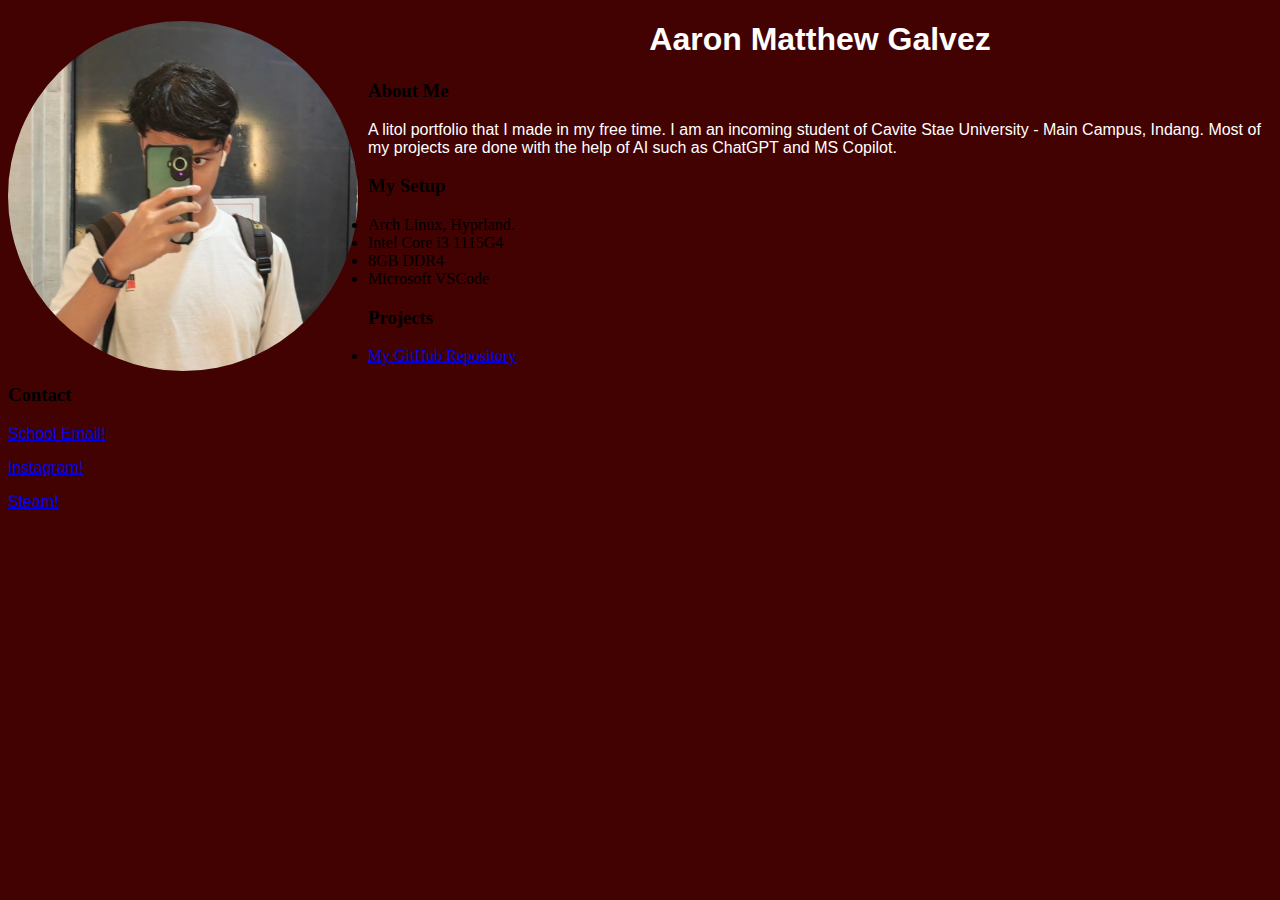
<file: HTML-CSS/index.html>
<!DOCTYPE html>
<html lang="en">
  <head>
    <meta charset="UTF-8" />
    <meta name="viewport" content="width=device-width, initial-scale=1.0" />
    <title>Aaron Matthew Galvez | Portfolio</title>
    <link
      href="https://fonts.googleapis.com/css2?family=Inter:wght@400;500;700&display=swap"
      rel="stylesheet"
    />
    <link rel="stylesheet" href="template/style.css" />
  </head>
  <body>
    <main class="portfolio-card">
      <img
        src="assets/picture.jpg"
        alt="A picture of Aaron Matthew Galvez"
        class="profile-img"
      />
      <h1 class="username">Aaron Matthew Galvez</h1>
      <section class="aboutme">
        <h3>About Me</h3>
        <p>
          A litol portfolio that I made in my free time. I am an incoming
          student of Cavite Stae University - Main Campus, Indang. Most of my
          projects are done with the help of AI such as ChatGPT and MS Copilot.
        </p>
      </section>
      <section class="systemstuff">
        <h3>My Setup</h3>
        <ul>
          <li>Arch Linux, Hyprland.</li>
          <li>Intel Core i3 1115G4</li>
          <li>8GB DDR4</li>
          <li>Microsoft VSCode</li>
        </ul>
      </section>
      <section class="projects">
        <h3>Projects</h3>
        <ul>
          <li>
            <a href="https://github.com/DoodMann/prac" target="_blank"
              >My GitHub Repository</a
            >
          </li>
          <!-- Add more projects here -->
        </ul>
      </section>
      <section class="contact">
        <h3>Contact</h3>
        <p>
          <a href="mailto:aarongalvezstu@gmail.com">School Email!</a>
        </p>
        <p>
          <a href="https://www.instagram.com/doodmannnn/" target="_blank"
            >Instagram!</a
          >
        </p>
        <p>
          <a
            href="https://steamcommunity.com/profiles/76561199024041052/"
            target="_blank"
            >Steam!</a
          >
        </p>
      </section>
    </main>
  </body>
</html>
</file>
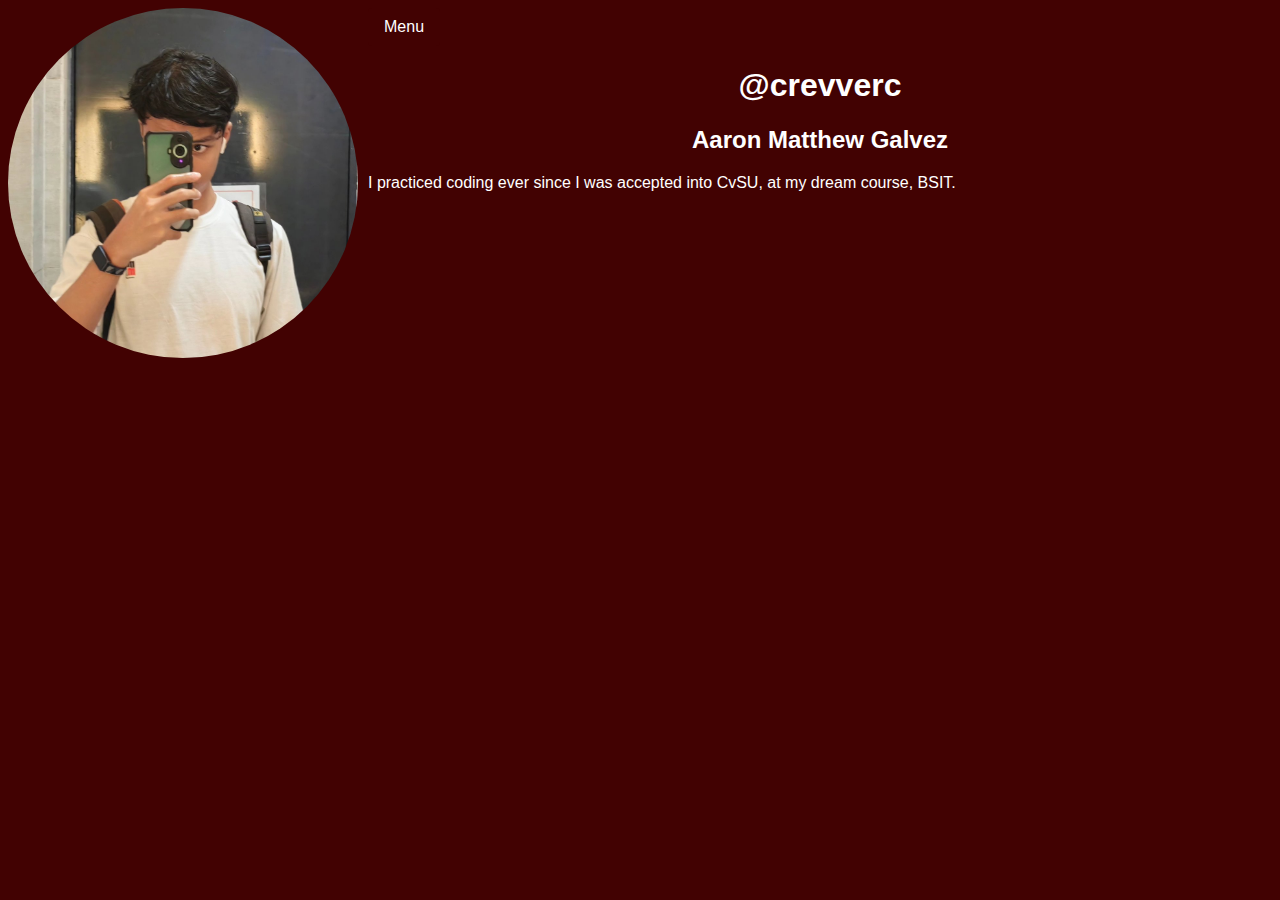
<file: HTML-CSS/aboutme.html>
<!DOCTYPE html>
<html lang="en">
  <head>
    <link rel="stylesheet" href="template/style.css" />
    <meta charset="UTF-8" />
    <meta name="viewport" content="width=device-width, initial-scale=1.0" />
    <title>My Portfolio</title>
  </head>
  <body>
    <div class="dropdown">
      <button class="dropbtn">Menu</button>
      <div class="dropdown-content">
        <a href="index.html">Home</a>
        <a href="aboutme.html">About Me</a>
        <a href="projects.html">Projects</a>
        <a href="contact.html">Contact</a>
      </div>
    </div>
    <img src="assets/picture.jpg" alt="A picture of me" />
    <h1 class="username">@crevverc</h1>
    <h2 class="name">Aaron Matthew Galvez</h2>
    <p class="aboutme">
      I practiced coding ever since I was accepted into CvSU, at my dream
      course, BSIT.
    </p>
  </body>
</html>
</file>
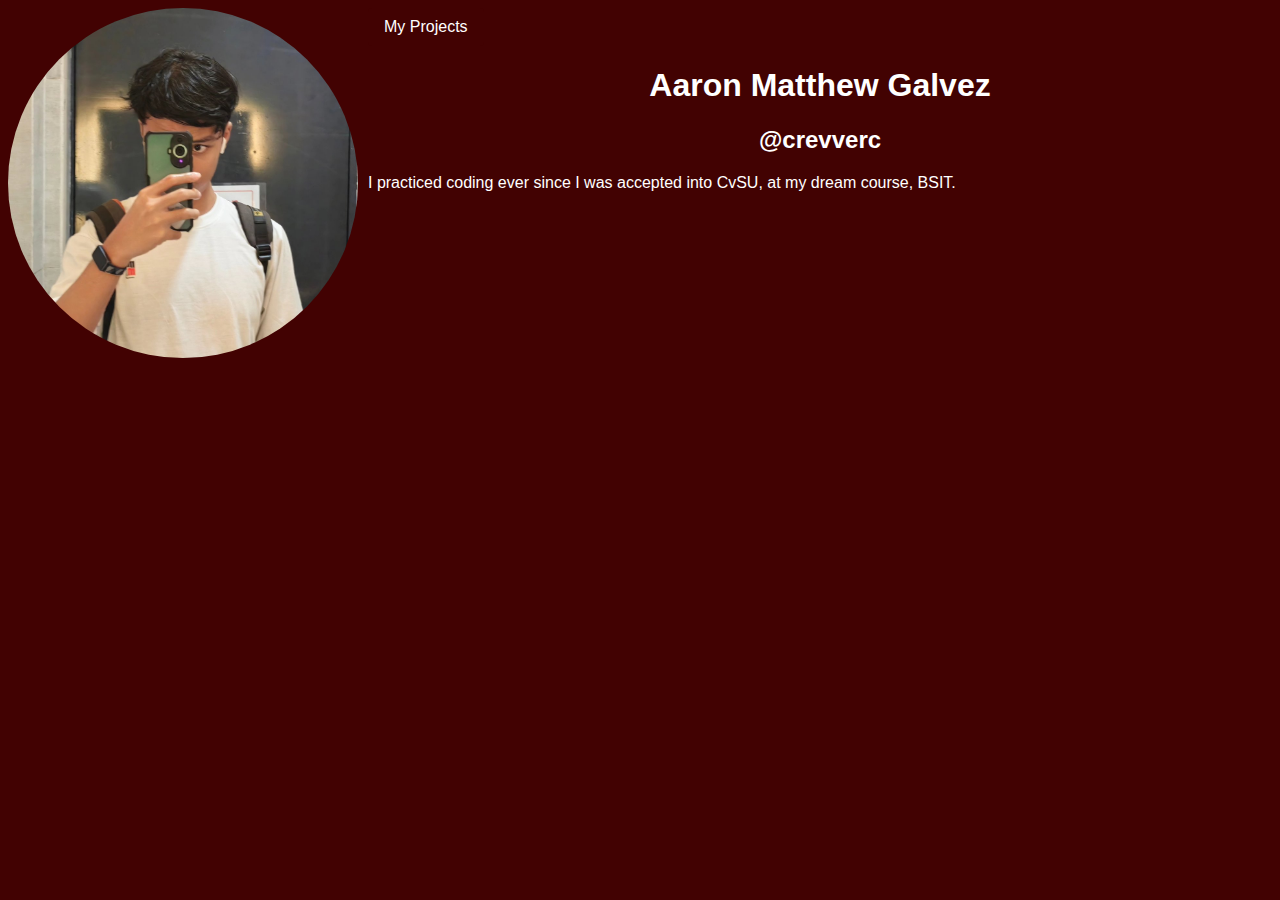
<file: HTML-CSS/index bak.html>
<!DOCTYPE html>
<html lang="en">


  <head>
    <link href="https://fonts.googleapis.com/css2?family=Inter:wght@400;500;700&display=swap" rel="stylesheet">
    <link rel="stylesheet" href="template/style.css" />
    <meta charset="UTF-8" />
    <meta name="viewport" content="width=device-width, initial-scale=1.0" />
    <title>My Portfolio</title>
  </head>


  <body>
    <div class="dropdown">
      <button class="dropbtn">My Projects</button>
      <div class="dropdown-content">
        <a href="https://github.com/DoodMann/prac" target="_blank">My GitHub</a>
      </div>

      </div>
    </div>
    <img src="assets/picture.jpg" alt="A picture of me" />
    <h1 class="username">Aaron Matthew Galvez</h1>
    <h2 class="name">@crevverc</h2>
    <p class="aboutme">
      I practiced coding ever since I was accepted into CvSU, at my dream
      course, BSIT.
    </p>
  </body>


  </html>
</file>
<file: HTML-CSS/template/style.css>
body {
  background-color: rgb(66, 2, 2);
}

img {
  width: 350px;
  border-radius: 220px;
  float: left;
  margin-right: 10px;
}

p {
  text-align: left;
  color: white;
  font-family: "Segoe UI", Tahoma, Geneva, Verdana, sans-serif;
}

.username {
  text-align: center;
  color: white;
  font-weight: bold;
  font-family: "Segoe UI", Tahoma, Geneva, Verdana, sans-serif;
}

.name {
  text-align: center;
  color: white;
  font-weight: bold;
  font-family: "Segoe UI", Tahoma, Geneva, Verdana, sans-serif;
}

.dropdown {
  position: relative;
  display: inline-block;
}

.dropbtn {
  background-color: rgb(66, 2, 2);
  color: white;
  padding: 10px 16px;
  font-size: 16px;
  border: none;
  cursor: pointer;
  border-radius: 4px;
}

.dropdown-content {
  display: none;
  position: absolute;
  background-color: white;
  box-shadow: 0px 4px 8px rgba(0,0,0,0.2);
  min-width: 160px;
  z-index: 1;
}

.dropdown-content a {
  color: rgb(255, 255, 255);
  padding: 10px 12px;
  text-decoration: none;
  display: block;
  font-family: 'Segoe UI', Tahoma, Geneva, Verdana, sans-serif;
  background-color: rgb(70, 67, 67);
  
}

.dropdown:hover .dropdown-content {
  display: block;
}
</file>
